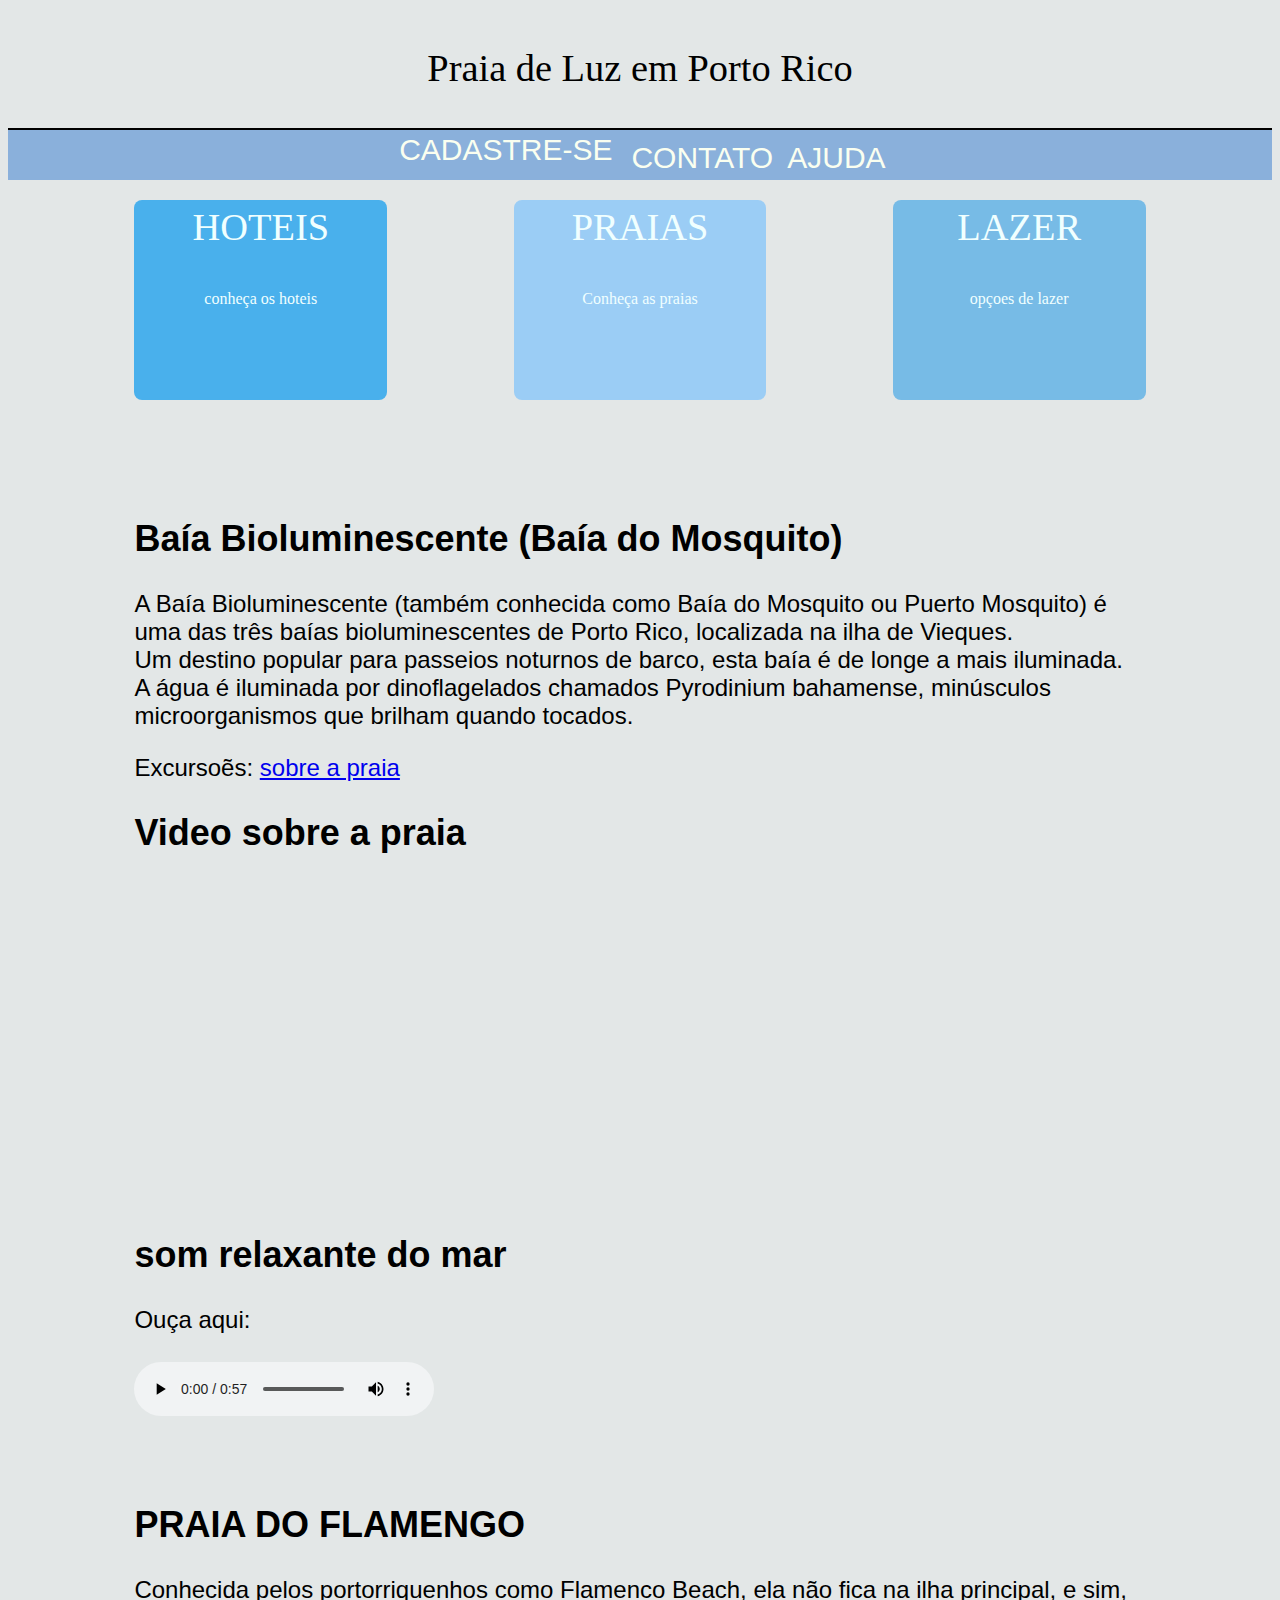
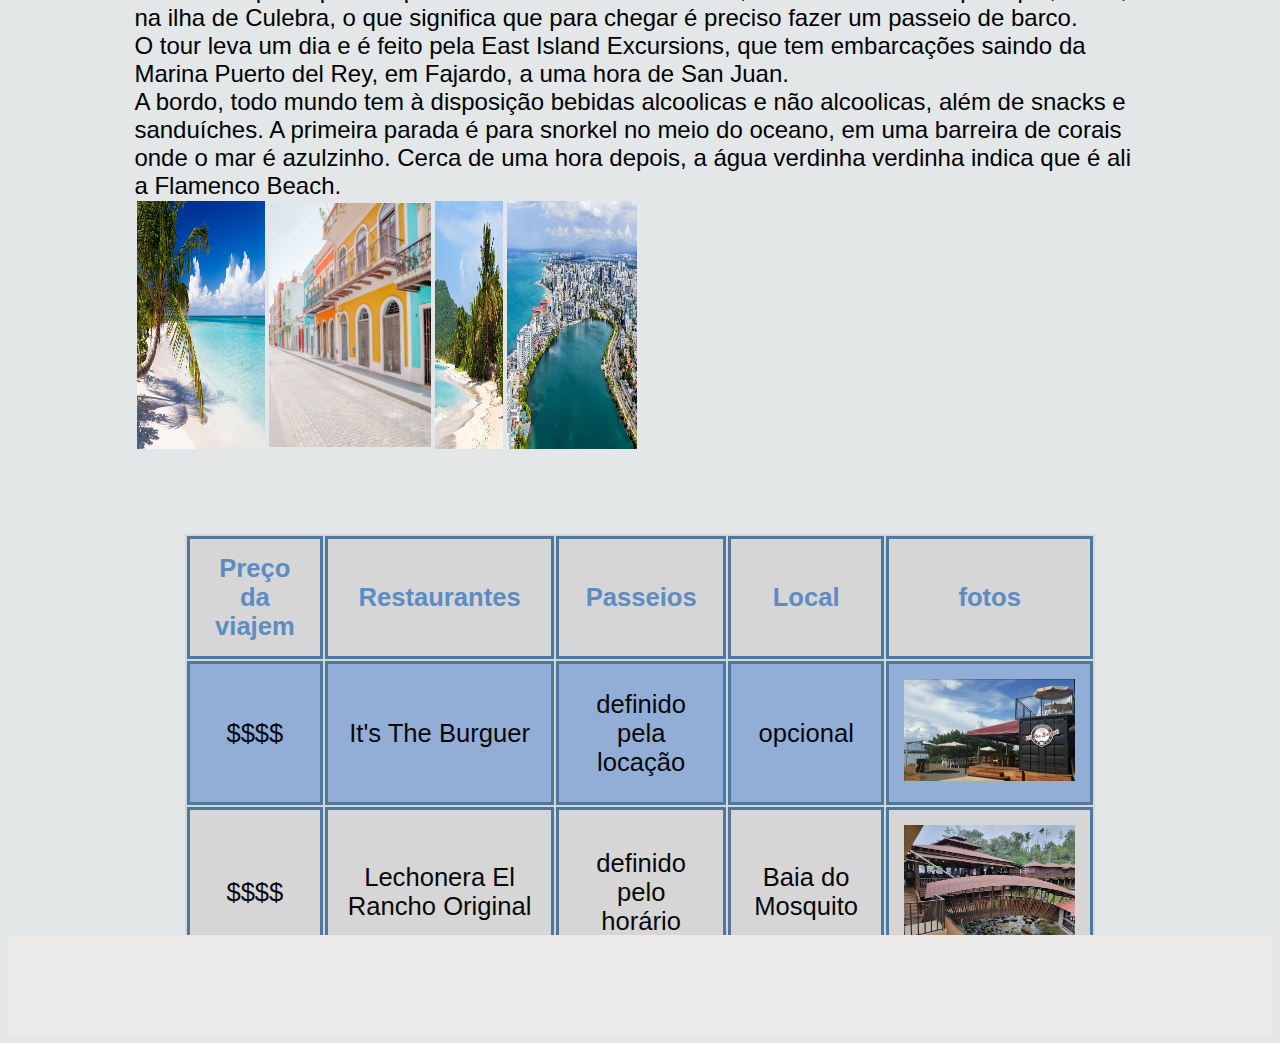
<file: index.html>
<!DOCTYPE html>
<html lang="en">
<head>
    <meta charset="UTF-8">
    <meta http-equiv="X-UA-Compatible" content="IE=edge">
    <meta name="viewport" content="width=device-width, initial-scale=1.0">
    <link rel="stylesheet" href="css/estilo.css">
    <title>Cards</title>
</head>
<body>
    <div class="header">
        <div>Praia de Luz em Porto Rico</div>

        
    </div>
   
    <div class="menu">

        <table>
            <tr> 
                <td>   
                    <a href="cadastro.html">CADASTRE-SE</a> </p> 
                </td>
                <td>
                    <a href="#">CONTATO</a>
                </td></div>
                </td>
                <td>
                    <a href="#">AJUDA</a>
                </td>
            </tr>
        </table>

        </div>



    <div class="cards">

        <div class="card1">

            <div class="item1">HOTEIS</div>
            <div class="item2"><a href="#">conheça os hoteis</a></div>
            
        </div>

        <div class="card2">

            <div class="item1">PRAIAS</div>
            <div class="item2"><a href="#">Conheça as praias</a></div>
           
        </div>


        <div class="card3">

        <div class="item1">LAZER</div>
            <div class="item2"><a href="#">opçoes de lazer</a></div>
            
        </div>

    </div>

<br>
<br>
<br>
<br>
<br>
<br>
</div>
<div class="conteudo">
      
            <h2> Baía Bioluminescente (Baía do Mosquito) </h2>
            <p>
                A Baía Bioluminescente (também conhecida como Baía do Mosquito ou Puerto Mosquito) é uma das três baías bioluminescentes de Porto Rico, localizada na ilha de Vieques.<br>
                 Um destino popular para passeios noturnos de barco, esta baía é de longe a mais iluminada. <br>
                 A água é iluminada por dinoflagelados chamados Pyrodinium bahamense, minúsculos microorganismos que brilham quando tocados.<br>
                <div class="Excursoẽs"></div>
                 <p> Excursoẽs: <a href="https://www.viator.com/pt-BR/Vieques-attractions/Bioluminescent-Mosquito-Bay/d22812-a22596">sobre a praia</a>  </p>
               
                 </p>
                 <div class="video">
                 <h2> Video sobre a praia </h2>
                 <iframe width="560" height="315" src="https://www.youtube.com/embed/iAzcKxTPTXw" title="YouTube video player" frameborder="0" 
                 allow="accelerometer; autoplay; clipboard-write; encrypted-media; gyroscope; picture-in-picture; web-share" allowfullscreen></iframe>
                </div>
                <div>
                    <h2> som relaxante do mar</h2>

<p>
Ouça aqui:<br>
<br>

<audio autoplay="autoplay" controls="controls">
<source src="audio/som-do-mar-para-relaxar-e-acalmar.mp3" type="audio/mp3" />
Seu navegador não suporta o elemento
</audio>
</p>
                </div>
        </section>
        
    
    <br>
    <h2>PRAIA DO FLAMENGO</h2>
  
        Conhecida pelos portorriquenhos como Flamenco Beach, ela não fica na ilha principal, e sim, na ilha de Culebra, o que significa que para chegar é 
        preciso fazer um passeio de barco.<BR>
        O tour leva um dia e é feito pela East Island Excursions, que tem embarcações saindo da Marina Puerto del Rey, em Fajardo, a uma hora de San Juan.
       <BR>
       A bordo, todo mundo tem à disposição bebidas alcoolicas e não alcoolicas, além de snacks e sanduíches. A primeira parada é para snorkel no meio do oceano, em uma barreira de corais 
       onde o mar é azulzinho. Cerca de uma hora
        depois, a água verdinha verdinha indica que é ali a Flamenco Beach.
             
    </div>




    <div class="imagem">
        <table>
            <tr> 
                <td>   
                    <img src="img/porto-rico-praia-flamengo.jpg">
                </td>
               <TD> 
                    <img src="img/ruas-san-juan-porto-rico-1.jpg">   
               </TD>
               <td>   
                <img src="img/34.jpg">
               </td>
                <td>   
                <img src="img/porto-rico-2-1275x850.jpg">
                </td>
           
            </tr>
        </table>


    </div>




    <div class="tabela">

        <table>

            <tr>
                <th>Preço da viajem </th>
                <th>Restaurantes</th>
                <th>Passeios</th>
                <th>Local</th>
                <th>fotos</th>
            </tr>
            <tr>
                <td> $$$$ </td>
                <td> It's The Burguer</td>
                <td> definido pela locação </td>
                <td> opcional</td>
                <td> <img src="img/unnamed.jpg"></td>
            </tr>

            <tr>
                <td> $$$$ </td>
                <td>Lechonera El Rancho Original </td>
                <td>definido pelo horário</td>
                <td> Baia do Mosquito </td>
                <td><img src="img/20220910_174711.jpg"></td>
            </tr>

         </table>
    </div>


    <br>
    <br>
    <div class="footer">footer</div>


  

    
    </div>


</body>
</html>
</file>
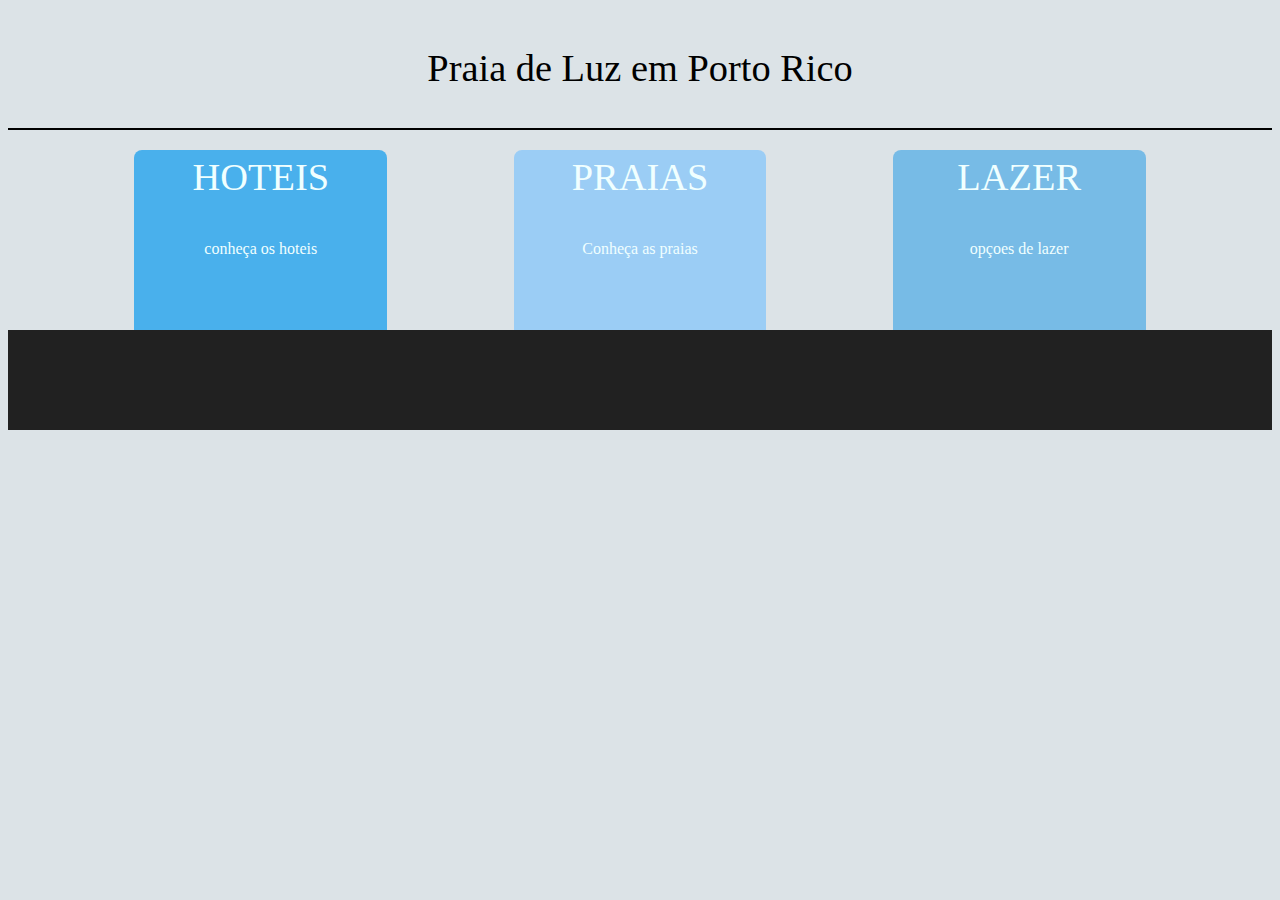
<file: index/index.html>
<!DOCTYPE html>
<html lang="en">
<head>
    <meta charset="UTF-8">
    <meta http-equiv="X-UA-Compatible" content="IE=edge">
    <meta name="viewport" content="width=device-width, initial-scale=1.0">
    <link rel="stylesheet" href="css/estilo.css">
    <title>Cards</title>
</head>
<body>
    <div class="header">
        <div>Praia de Luz em Porto Rico</div>
    </div>

    <div class="cards">

        <div class="card1">

            <div class="item1">HOTEIS</div>
            <div class="item2"><a href="#">conheça os hoteis</a></div>

        </div>

        <div class="card2">

            <div class="item1">PRAIAS</div>
            <div class="item2"><a href="#">Conheça as praias</a></div>

        </div>

        <div class="card3">

            <div class="item1">LAZER</div>
            <div class="item2"><a href="#">opçoes de lazer</a></div>

        </div>
       
    </div>

    <div class="footer"></div>
   
</body>
</html>
</file>
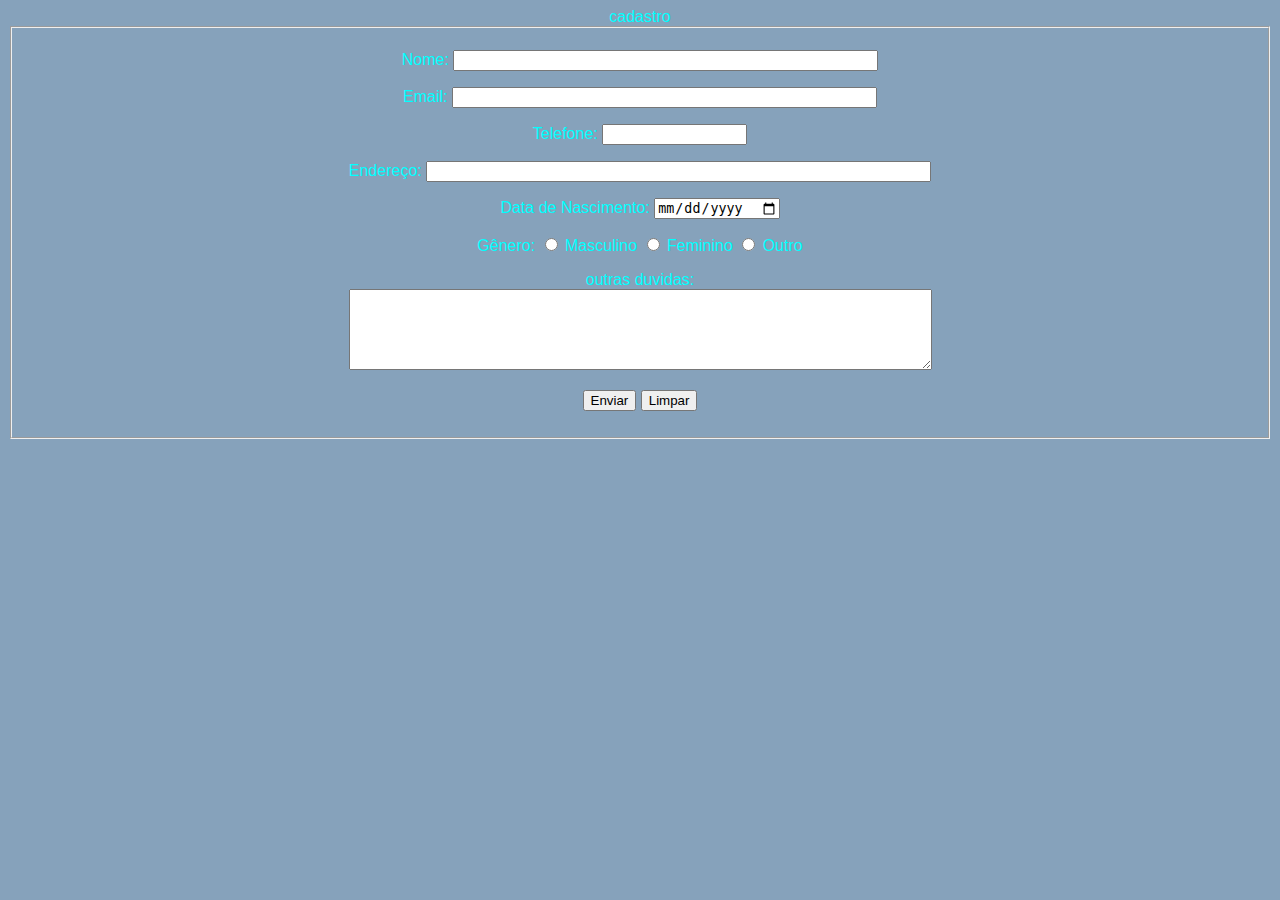
<file: cadastro.html>
<!DOCTYPE html>
<html lang="en">
<head>
    <meta charset="UTF-8">
    <meta http-equiv="X-UA-Compatible" content="IE=edge">
    <meta name="viewport" content="width=device-width, initial-scale=1.0">
    <link rel="stylesheet" href="css/cadastro.css">
    <title>Document</title>
</head>
<body>
    cadastro

    <form action="pag2.html" method="post"> 
        <!-- action significa que ao submeter os dados serão enviados para a página "pag2.html"  -->

        <!-- Diferença entre post e get:-->
        <!-- GET = Com o método GET, os dados do formulário são anexados à URL na forma de parâmetros de consulta. Isso significa que os dados são visíveis na barra de endereço do navegador e podem ser armazenados em caches de histórico ou de pesquisa. O método GET é mais adequado para formulários simples que não envolvem dados confidenciais.-->
        <!-- POST = Com o método POST, os dados do formulário são enviados como uma carga útil do corpo da requisição HTTP. Isso significa que os dados não são visíveis na barra de endereço do navegador e não são armazenados em caches de histórico ou de pesquisa. O método POST é mais adequado para formulários que envolvem dados confidenciais ou grandes quantidades de dados.:-->

        <fieldset>

            <p>
            <label for="idnome"> Nome: </label>
            <input type="text" id="idnome" size="50"/>
            </p>

            <p>
            <label for="idemail"> Email: </label>
            <input type="text" id="idemail" size="50"/>
            </p>

            <p>
            <label for="idfone"> Telefone: </label>
            <input type="text" id="idfone" size="15" maxlength="15"/>
            </p>

            
            <p>
            <label for="idendereco"> Endereço: </label>
            <input type="text" id="idendereco" size="60"/>
            </p>

            <p>
            <label for="idtata"> Data de Nascimento: </label>
            <input type="date" id="iddata"/>
            </p>



            <p>
            <label for="idgenero"> Gênero: </label>
            <input type="radio" name="genero" value="masc" id="idmasc"/>
            <label for="idmasc"> Masculino </label>

            <input type="radio" name="genero" value="fem" id="idfem"/>
            <label for="idfem"> Feminino </label>

            <input type="radio" name="genero" value="outro" id="idoutro"/>
            <label for="idoutro"> Outro </label>
            </p>

           
        
            
            <p>
            <label for="idsugestao">outras duvidas: </label> <br>
            <textarea id="idsugestao" cols="70" rows="5"></textarea>
            </p>

            <p>
            <input type="submit" id="idenviar" value="Enviar"/>
            <input type="reset" id="limpar" value="Limpar" />
            </p>
        
        </fieldset>

    </form>

</body>
</html>
</file>
<file: css/estilo.css>
body{
    background-color: rgb(227, 231, 231);
}

.header{
    position: relative;
    height: 120px;
    border-bottom: 2px solid black;
    color: black;
    display: flex;
    justify-content: center;
    align-items: center;
    font-size: 3vw;
    font-size-adjust: auto;
    font-family: cursive;
}
section{
    color: rgb(20, 21, 22);
    font-family: 'Gill Sans', 'Gill Sans MT', Calibri, 'Trebuchet MS', sans-serif;
}
.Excursões{
    color: aliceblue;
}

.fundo{
    position: absolute;
}

.fundo img{
    right:100%;
    height: 100%;
    width: 100%;
position: absolute;
}
.cards{
    position: relative;
    width: 80%;
    left: 10%;
    top: 20px;
    display: flex;
    justify-content: space-between;
}

.card1{
    background-color: rgb(73, 176, 236);
}
.card2{
    background-color: rgb(155, 205, 245);
    position: 50px;
}
.card3{
    background-color: rgb(119, 187, 230);
}


.card1, .card2, .card3{
    position:relative;
    width: 25%;
    height: 200px;
    border-radius: 8px;
    transition: all 0.3s ease-out;
}


.card1:hover, .card2:hover, .card3:hover{
    transform: translateY(-20px)
}

.item1{
    position: absolute;
    color:azure;
    top: 5px;
    width: 100%;
    text-align: center;
    font-size: 3vw;
    font-size-adjust: auto;
    font-family: Brush Script MT;
  
}

.item2{
    position: absolute;
    top: 90px;
    width: 100%;
    text-align: center;
}

.item2 a{
    color: azure;
    text-decoration: none;
}

.item2 a:hover{
    color: rgb(32, 88, 173);
}

.item3{
    position: absolute;
    width:30%;
    height: 60px;
    bottom: 5px;
    right:5px;

}



.conteudo{
    position: relative;
    width:80%;
    left: 10%;
    font-size:x-large;
    font-family: Arial, Helvetica, sans-serif;
}

.imagem{
    position: relative;
    width: 80%;
    left: 10%;
}

.imagem table{
    width: 50%;
    height: 50%;
}




img{
    width: 100%;
    height: 100%;
}



.tabela {
    
    font-family: 'Segoe UI', Tahoma, Geneva, Verdana, sans-serif;
    position: relative;
    width: 80%; /* Define a largura da tabela */
    left: 10%; /* Define a posição da tabela em relação ao lado esquerdo da página */
    top: 80px; /* Define a posição da tabela em relação ao topo da página */
    display: flex;
    justify-content: center; /* Centraliza a tabela horizontalmente */
    border-collapse: collapse; /* Remove as bordas entre as células da tabela */
}

.tabela table {
    width: 90%; /* Define a largura da tabela dentro da div .tabela */
    left: 10%; /* Define a posição da tabela em relação ao lado esquerdo da div .tabela */
    background-color: rgb(214, 214, 214); /* Define a cor de fundo da tabela */
    text-align: center; /* Centraliza o texto dentro das células da tabela */
    color: rgb(8, 8, 8); /* Define a cor do texto dentro das células da tabela */
}

.tabela th,
.tabela td {
    border: 3px solid rgb(77, 120, 160); /* Define a largura e a cor das bordas das células da tabela */
    font-size: 2vw; /* Define o tamanho da fonte do texto dentro das células da tabela */
    padding: 15px; /* Define o espaço entre o texto e as bordas das células da tabela */
    text-size-adjust: auto;
}

.tabela th {
    color: rgb(92, 140, 194); /* Define a cor do texto dentro das células de cabeçalho da tabela */
}

.tabela tr:nth-child(even) {
    background-color: #93aed6; /* Define a cor de fundo das linhas pares da tabela */
}

.tabela tr:hover {
    background-color: white; /* Define a cor de fundo das células da tabela ao passar o mouse por cima */
}

.menu{
    position:relative;
    height:50px;
    background-color: rgb(138, 176, 219);
    display: flex;
    justify-content: center;
}

.menu table{
    width: 40%;
    text-align: center;
}

.menu table tr td a{
    text-decoration: none;
    color:rgb(250, 255, 240);
    font-size: 30px;
    font-family: 'Trebuchet MS', 'Lucida Sans Unicode', 'Lucida Grande', 'Lucida Sans', Arial, sans-serif;
}

.menu table tr td a:hover{
    color: rgb(36, 89, 99);
}

.footer{
    position: relative;
   
    background-color: rgb(236, 233, 233);
    display:flex;
    justify-content:space-around;
    align-items: center;
    height:100px;
    color: rgb(238, 238, 243);
    top: 0;
    left: 0;
}
</file>
<file: index/css/estilo.css>
body{
    background-color: rgb(220, 227, 231);
}

.header{
    position: relative;
    height: 120px;
    border-bottom: 2px solid black;
    color: black;
    display: flex;
    justify-content: center;
    align-items: center;
    font-size: 3vw;
    font-size-adjust: auto;
    font-family: cursive;
}

.cards{
    position: relative;
    width: 80%;
    left: 10%;
    top: 20px;
    display: flex;
    justify-content: space-between;
}

.card1{
    background-color: rgb(73, 176, 236);
}
.card2{
    background-color: rgb(155, 205, 245);
}
.card3{
    background-color: rgb(119, 187, 230);
}


.card1, .card2, .card3{
    position:relative;
    width: 25%;
    height: 200px;
    border-radius: 8px;
    transition: all 0.3s ease-out;
}


.card1:hover, .card2:hover, .card3:hover{
    transform: translateY(-20px)
}

.item1{
    position: absolute;
    color:azure;
    top: 5px;
    width: 100%;
    text-align: center;
    font-size: 3vw;
    font-size-adjust: auto;
    font-family: Brush Script MT;
  
}

.item2{
    position: absolute;
    top: 90px;
    width: 100%;
    text-align: center;
}

.item2 a{
    color: azure;
    text-decoration: none;
}

.item2 a:hover{
    color: rgb(173, 173, 32);
}

.item3{
    position: absolute;
    width:30%;
    height: 60px;
    bottom: 5px;
    right:5px;

}

img{
    width: 100%;
    height: 100%;
}

.footer{
    position: relative;
    position:relative;
    background-color: rgb(33, 33, 33);
    display:flex;
    justify-content:space-around;
    align-items: center;
    height:100px;
    color: blue;
    top: 0;
    left: 0;
}
</file>
<file: css/cadastro.css>
body{ 
    color:aqua;
    background-color: rgb(134, 162, 187);
    text-align: center;
    font-family: 'Trebuchet MS', 'Lucida Sans Unicode', 'Lucida Grande', 'Lucida Sans', Arial, sans-serif;
}

p{
   
    font-family: 'Trebuchet MS', 'Lucida Sans Unicode', 'Lucida Grande', 'Lucida Sans', Arial, sans-serif;
}
</file>
